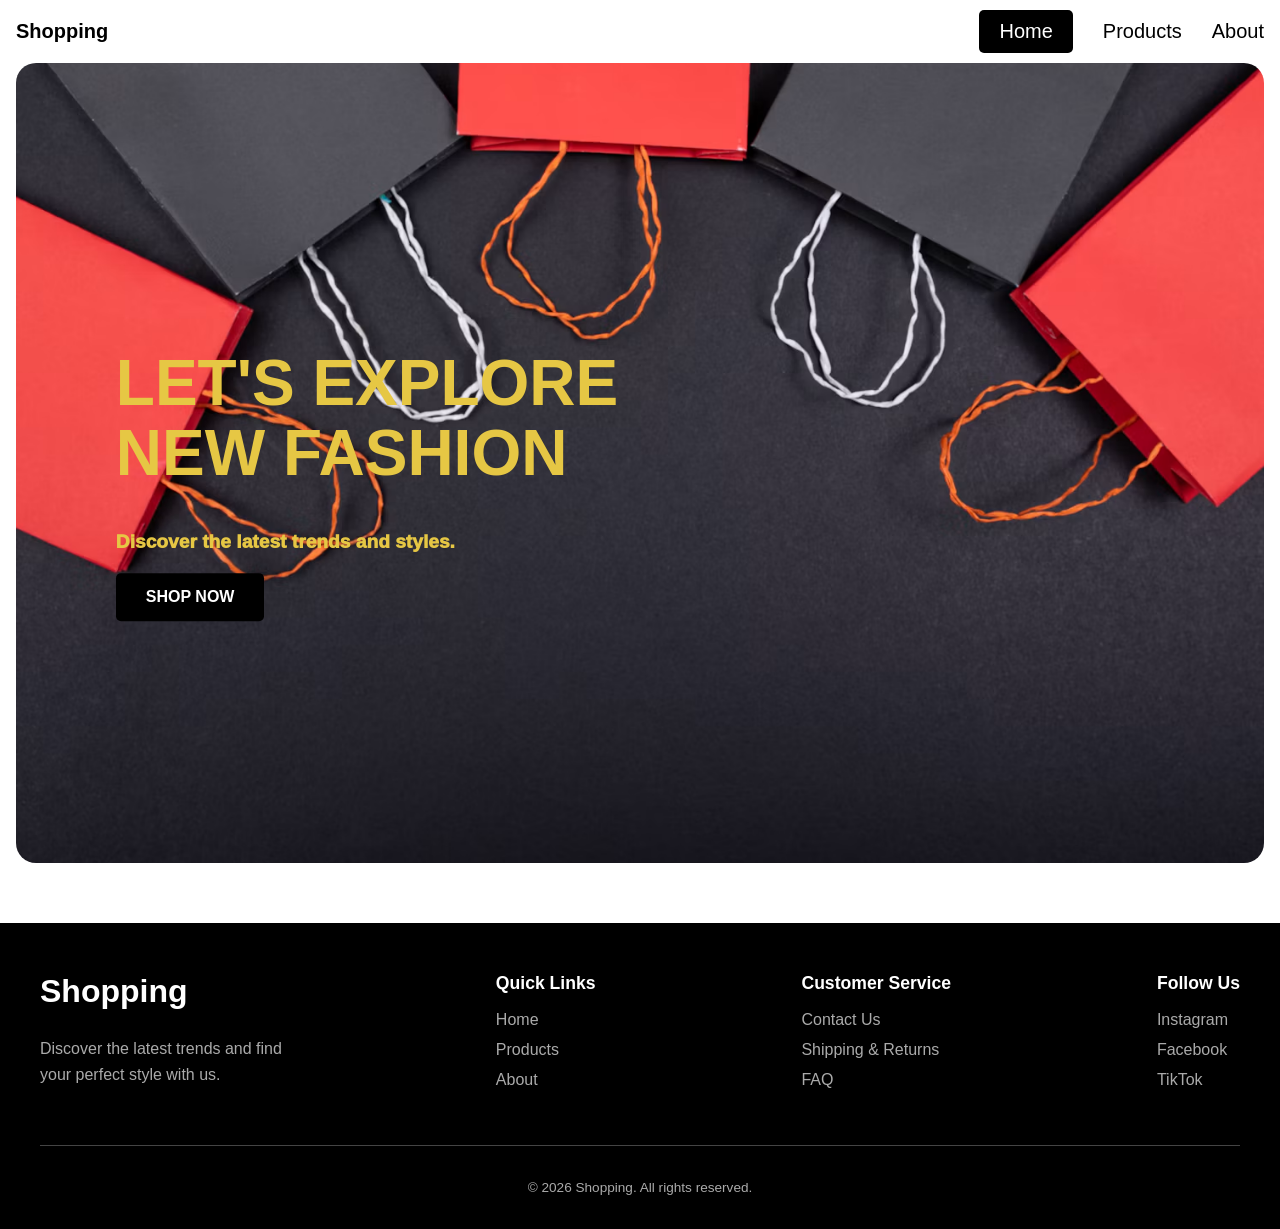
<file: index.html>
<!doctype html>
<html lang="en">

<head>
    <meta charset="UTF-8" />
    <meta name="viewport" content="width=device-width, initial-scale=1.0" />
    <link rel="stylesheet" href="./style.css" />
    <title>Home</title>
</head>

<body>
    <header class="site-header">
        <div class="container">
            <nav class="main-nav">
                <ul>
                    <li class="logo">
                        <h1><a href="index.html">Shopping</a></h1>
                    </li>
                    <li>
                        <a href="index.html" class="active">Home</a>
                    </li>
                    <li>
                        <a href="products.html">Products</a>
                    </li>
                    <li>
                        <a href="about.html">About</a>
                    </li>
                </ul>
            </nav>
            <div class="hero">
                <img src="./images/shopper.avif" alt="People" />

                <div class="hero-content">
                    <h1>LET'S EXPLORE<br />NEW FASHION</h1>
                    <p>Discover the latest trends and styles.</p>
                    <a href="products.html" class="shop-btn">SHOP NOW</a>
                </div>
            </div>
        </div>
    </header>
    
<main>
    
</main>


    <footer class="site-footer">
        <div class="footer-container">
            <div class="footer-brand">
                <h2>Shopping</h2>
                <p>Discover the latest trends and find your perfect style with us.</p>
            </div>

            <div class="footer-links">
                <h3>Quick Links</h3>
                <ul>
                    <li><a href="index.html">Home</a></li>
                    <li><a href="products.html">Products</a></li>
                    <li><a href="about.html">About</a></li>
                </ul>
            </div>

            <div class="footer-links">
                <h3>Customer Service</h3>
                <ul>
                    <li><a href="#">Contact Us</a></li>
                    <li><a href="#">Shipping & Returns</a></li>
                    <li><a href="#">FAQ</a></li>
                </ul>
            </div>

            <div class="footer-links">
                <h3>Follow Us</h3>
                <ul>
                    <li><a href="#">Instagram</a></li>
                    <li><a href="#">Facebook</a></li>
                    <li><a href="#">TikTok</a></li>
                </ul>
            </div>
        </div>

        <div class="footer-bottom">
            <p>&copy; 2026 Shopping. All rights reserved.</p>
        </div>
    </footer>
</body>

</html>
</file>
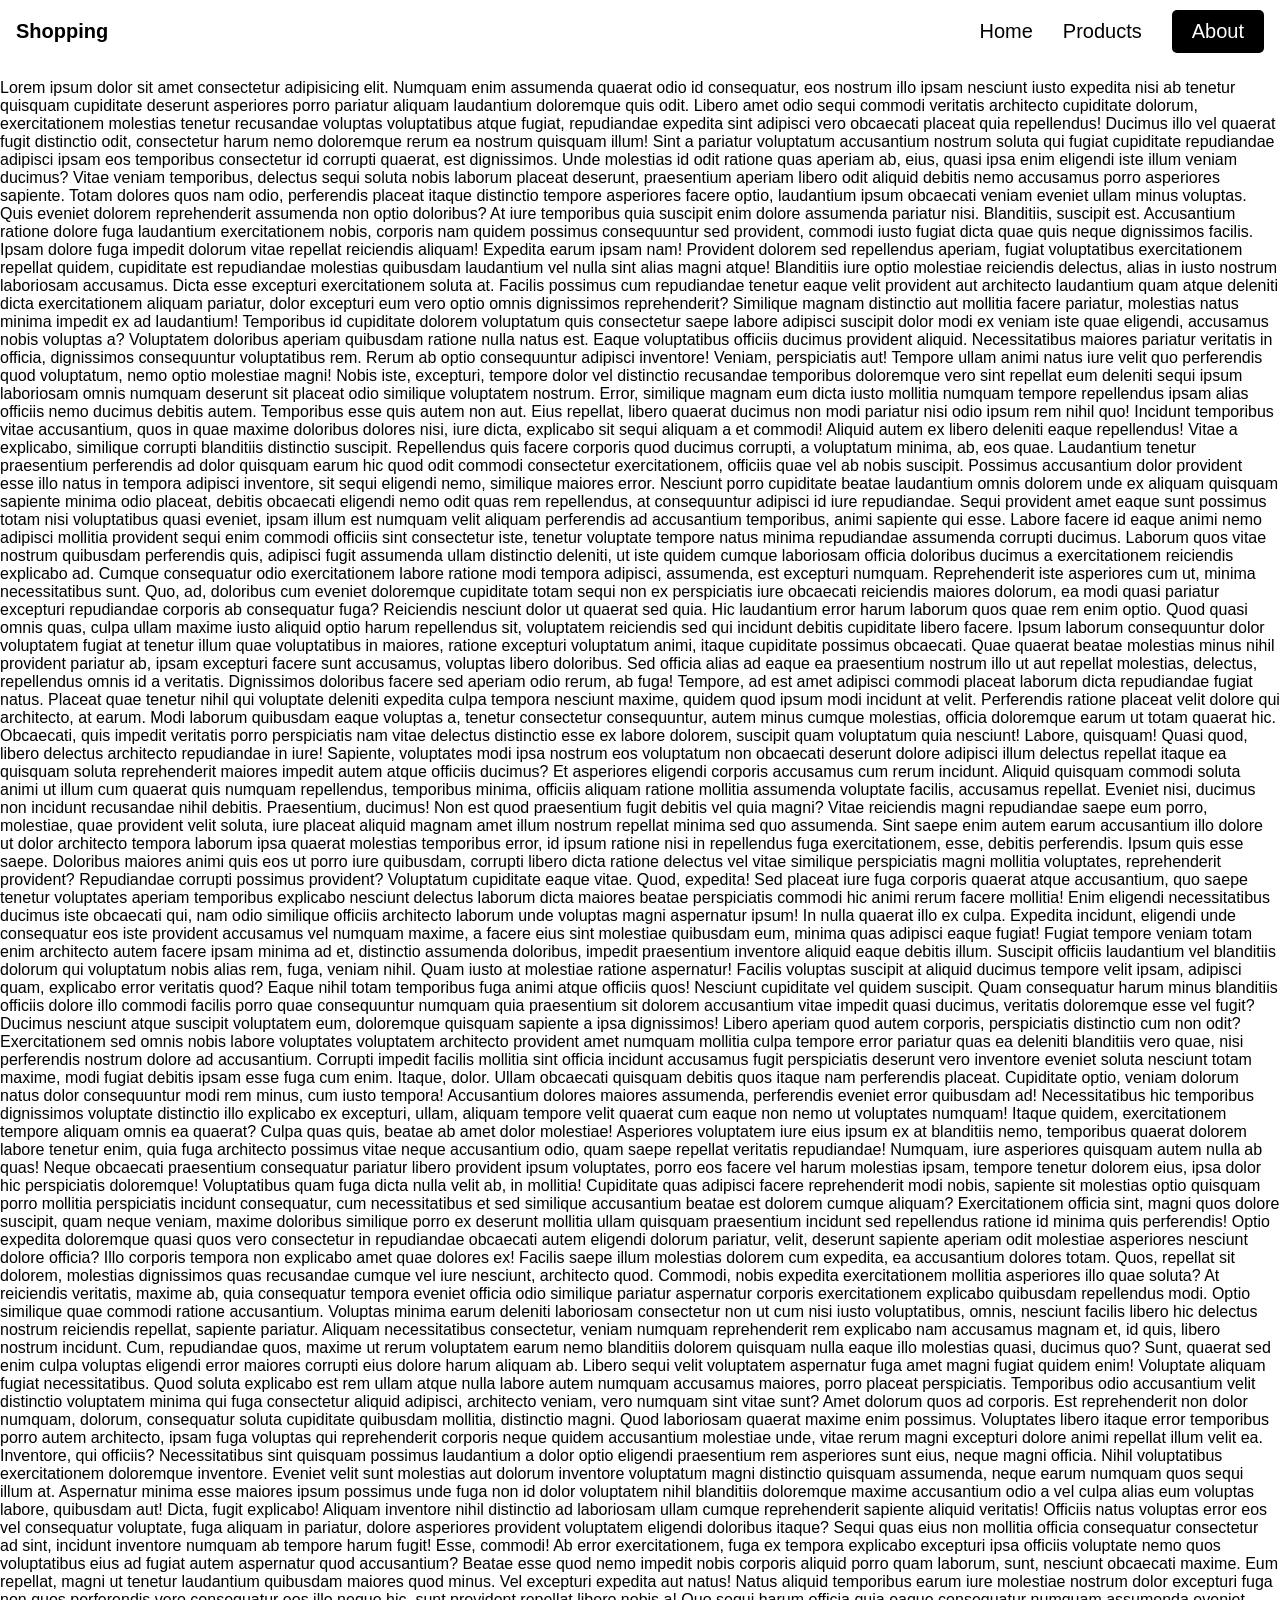
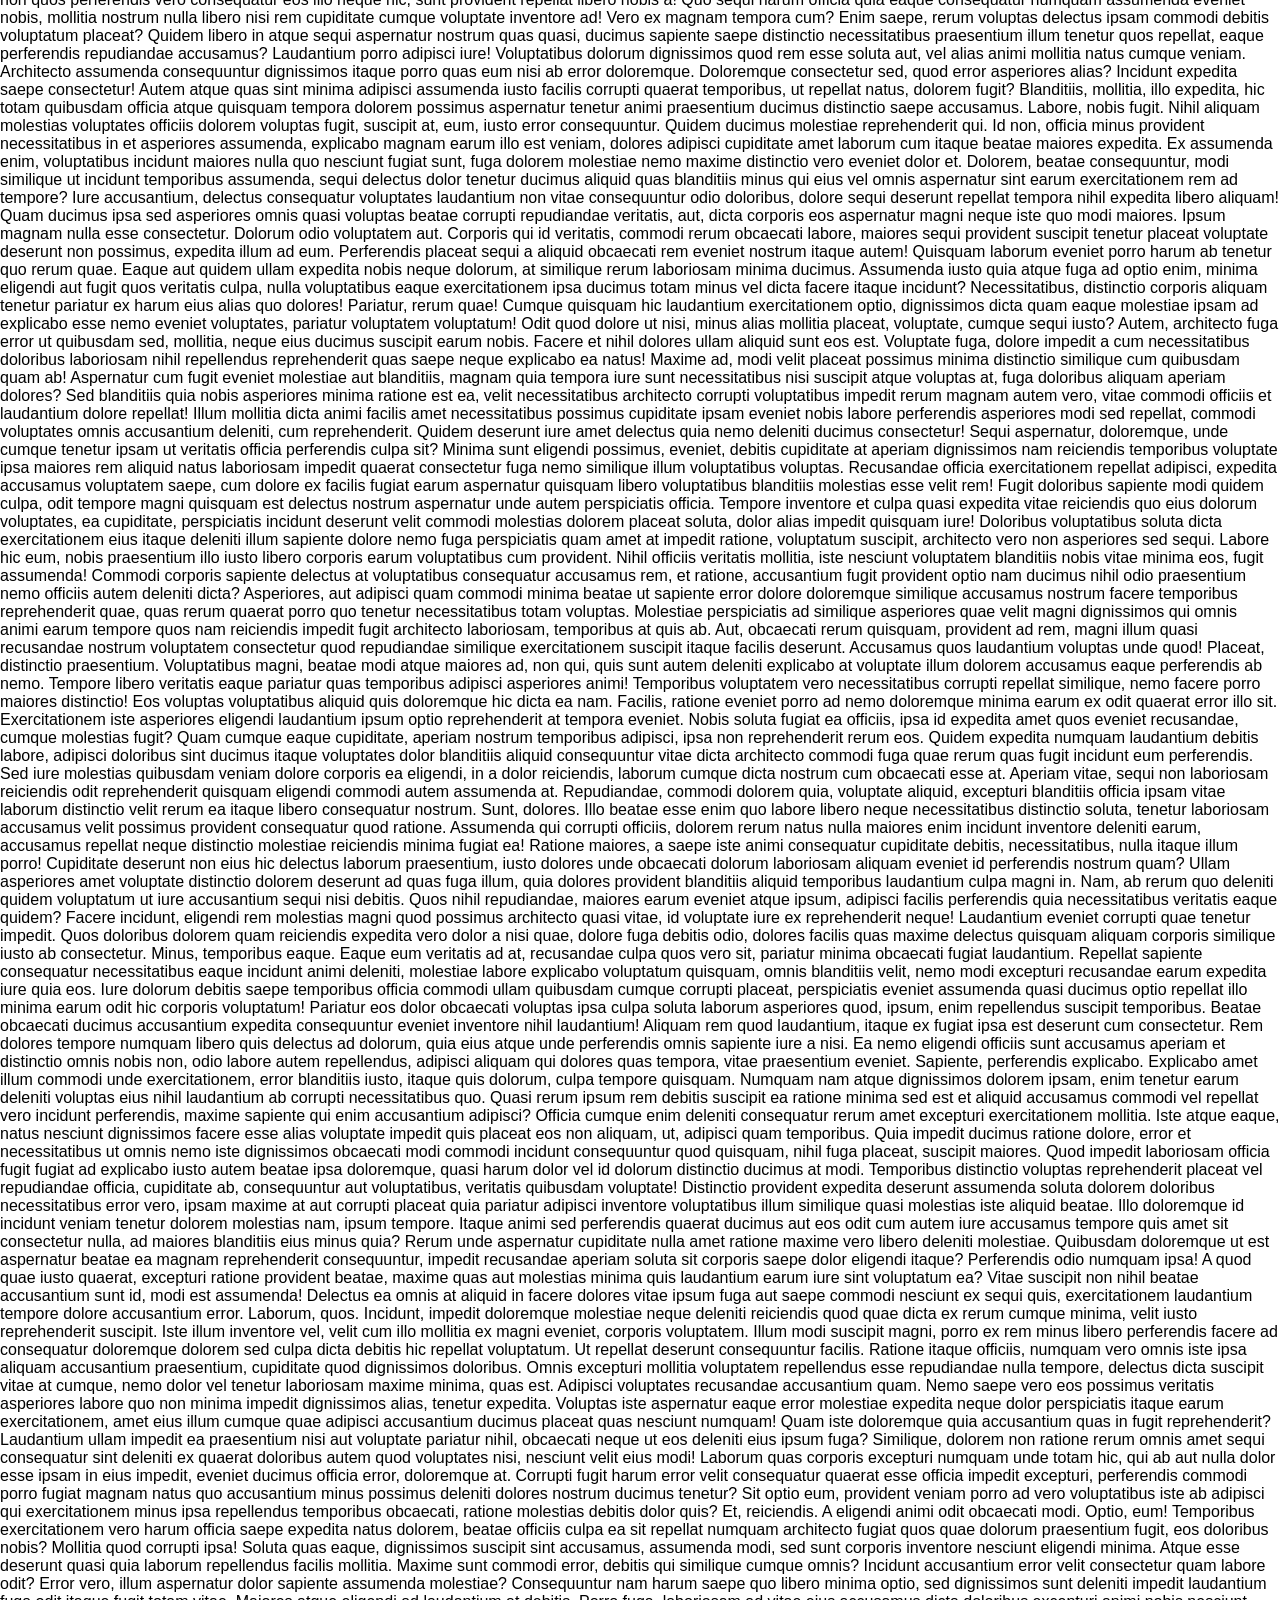
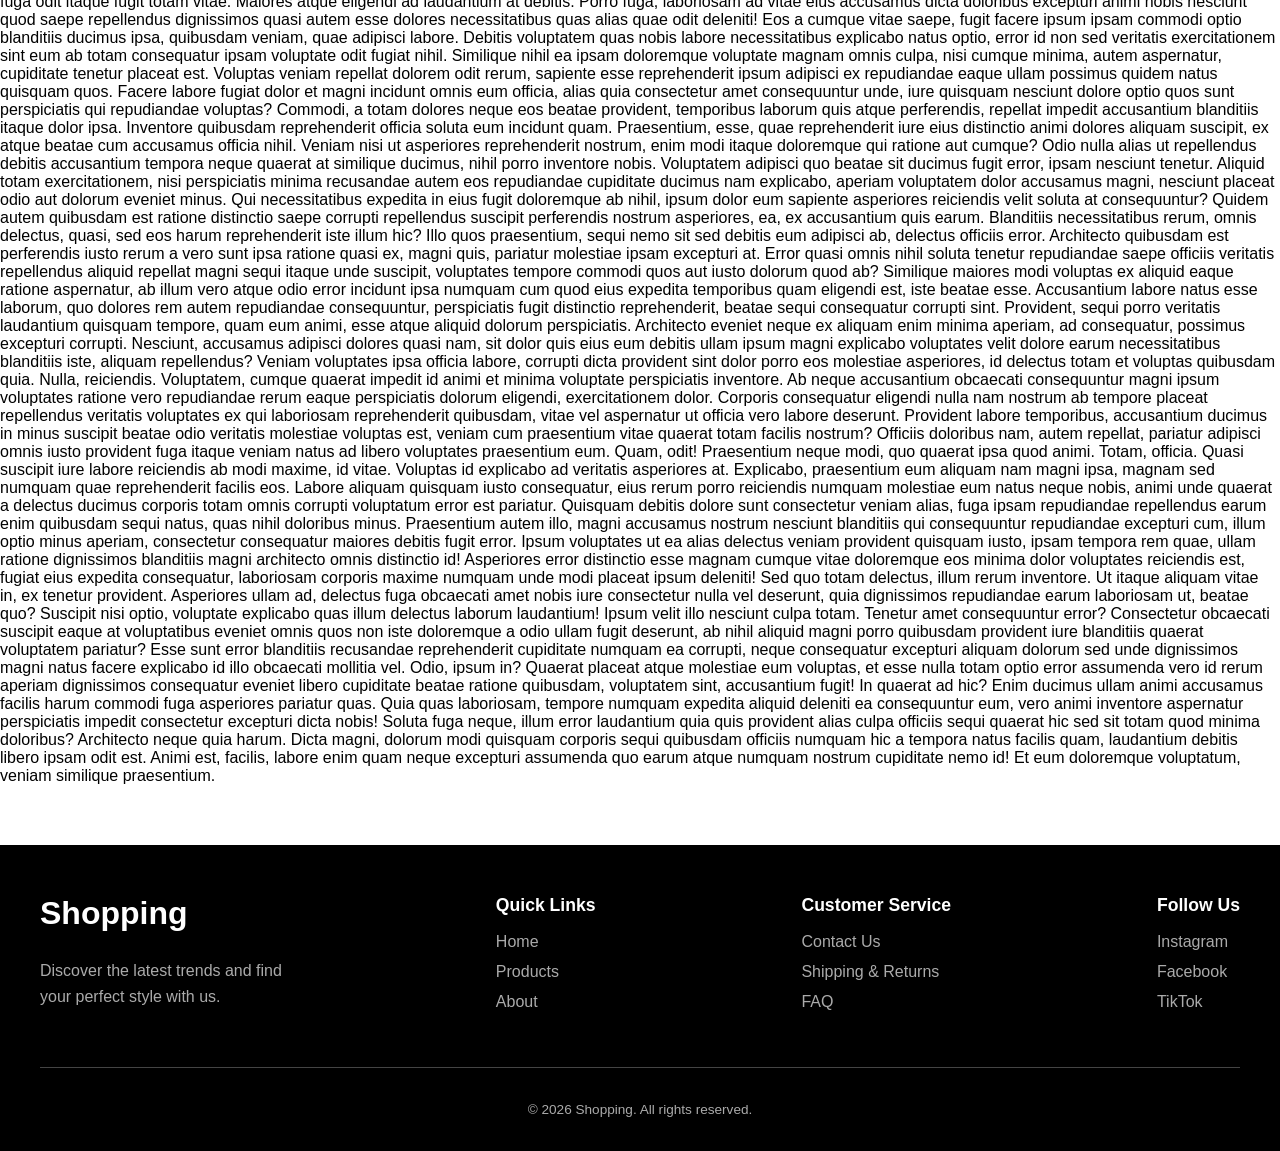
<file: about.html>
<!doctype html>
<html lang="en">
  <head>
    <meta charset="UTF-8" />
    <meta name="viewport" content="width=device-width, initial-scale=1.0" />
    <link rel="stylesheet" href="./style.css" />
    <title>About</title>
  </head>
  <body>
    <header class="site-header">
      <div class="container">
        <nav class="main-nav">
          <ul>
            <li class="logo">
                <h1><a href="index.html">Shopping</a></h1>
            </li>
            <li>
              <a href="index.html">Home</a>
            </li>
            <li>
              <a href="products.html">Products</a>
            </li>
            <li>
              <a href="about.html" class="active">About</a>
            </li>
          </ul>
        </nav>
      </div>
    </header>
    <main>
      <p>Lorem ipsum dolor sit amet consectetur adipisicing elit. Numquam enim assumenda quaerat odio id consequatur, eos nostrum illo ipsam nesciunt iusto expedita nisi ab tenetur quisquam cupiditate deserunt asperiores porro pariatur aliquam laudantium doloremque quis odit. Libero amet odio sequi commodi veritatis architecto cupiditate dolorum, exercitationem molestias tenetur recusandae voluptas voluptatibus atque fugiat, repudiandae expedita sint adipisci vero obcaecati placeat quia repellendus! Ducimus illo vel quaerat fugit distinctio odit, consectetur harum nemo doloremque rerum ea nostrum quisquam illum! Sint a pariatur voluptatum accusantium nostrum soluta qui fugiat cupiditate repudiandae adipisci ipsam eos temporibus consectetur id corrupti quaerat, est dignissimos. Unde molestias id odit ratione quas aperiam ab, eius, quasi ipsa enim eligendi iste illum veniam ducimus? Vitae veniam temporibus, delectus sequi soluta nobis laborum placeat deserunt, praesentium aperiam libero odit aliquid debitis nemo accusamus porro asperiores sapiente. Totam dolores quos nam odio, perferendis placeat itaque distinctio tempore asperiores facere optio, laudantium ipsum obcaecati veniam eveniet ullam minus voluptas. Quis eveniet dolorem reprehenderit assumenda non optio doloribus? At iure temporibus quia suscipit enim dolore assumenda pariatur nisi. Blanditiis, suscipit est. Accusantium ratione dolore fuga laudantium exercitationem nobis, corporis nam quidem possimus consequuntur sed provident, commodi iusto fugiat dicta quae quis neque dignissimos facilis. Ipsam dolore fuga impedit dolorum vitae repellat reiciendis aliquam! Expedita earum ipsam nam! Provident dolorem sed repellendus aperiam, fugiat voluptatibus exercitationem repellat quidem, cupiditate est repudiandae molestias quibusdam laudantium vel nulla sint alias magni atque! Blanditiis iure optio molestiae reiciendis delectus, alias in iusto nostrum laboriosam accusamus. Dicta esse excepturi exercitationem soluta at. Facilis possimus cum repudiandae tenetur eaque velit provident aut architecto laudantium quam atque deleniti dicta exercitationem aliquam pariatur, dolor excepturi eum vero optio omnis dignissimos reprehenderit? Similique magnam distinctio aut mollitia facere pariatur, molestias natus minima impedit ex ad laudantium! Temporibus id cupiditate dolorem voluptatum quis consectetur saepe labore adipisci suscipit dolor modi ex veniam iste quae eligendi, accusamus nobis voluptas a? Voluptatem doloribus aperiam quibusdam ratione nulla natus est. Eaque voluptatibus officiis ducimus provident aliquid. Necessitatibus maiores pariatur veritatis in officia, dignissimos consequuntur voluptatibus rem. Rerum ab optio consequuntur adipisci inventore! Veniam, perspiciatis aut! Tempore ullam animi natus iure velit quo perferendis quod voluptatum, nemo optio molestiae magni! Nobis iste, excepturi, tempore dolor vel distinctio recusandae temporibus doloremque vero sint repellat eum deleniti sequi ipsum laboriosam omnis numquam deserunt sit placeat odio similique voluptatem nostrum. Error, similique magnam eum dicta iusto mollitia numquam tempore repellendus ipsam alias officiis nemo ducimus debitis autem. Temporibus esse quis autem non aut. Eius repellat, libero quaerat ducimus non modi pariatur nisi odio ipsum rem nihil quo! Incidunt temporibus vitae accusantium, quos in quae maxime doloribus dolores nisi, iure dicta, explicabo sit sequi aliquam a et commodi! Aliquid autem ex libero deleniti eaque repellendus! Vitae a explicabo, similique corrupti blanditiis distinctio suscipit. Repellendus quis facere corporis quod ducimus corrupti, a voluptatum minima, ab, eos quae. Laudantium tenetur praesentium perferendis ad dolor quisquam earum hic quod odit commodi consectetur exercitationem, officiis quae vel ab nobis suscipit. Possimus accusantium dolor provident esse illo natus in tempora adipisci inventore, sit sequi eligendi nemo, similique maiores error. Nesciunt porro cupiditate beatae laudantium omnis dolorem unde ex aliquam quisquam sapiente minima odio placeat, debitis obcaecati eligendi nemo odit quas rem repellendus, at consequuntur adipisci id iure repudiandae. Sequi provident amet eaque sunt possimus totam nisi voluptatibus quasi eveniet, ipsam illum est numquam velit aliquam perferendis ad accusantium temporibus, animi sapiente qui esse. Labore facere id eaque animi nemo adipisci mollitia provident sequi enim commodi officiis sint consectetur iste, tenetur voluptate tempore natus minima repudiandae assumenda corrupti ducimus. Laborum quos vitae nostrum quibusdam perferendis quis, adipisci fugit assumenda ullam distinctio deleniti, ut iste quidem cumque laboriosam officia doloribus ducimus a exercitationem reiciendis explicabo ad. Cumque consequatur odio exercitationem labore ratione modi tempora adipisci, assumenda, est excepturi numquam. Reprehenderit iste asperiores cum ut, minima necessitatibus sunt. Quo, ad, doloribus cum eveniet doloremque cupiditate totam sequi non ex perspiciatis iure obcaecati reiciendis maiores dolorum, ea modi quasi pariatur excepturi repudiandae corporis ab consequatur fuga? Reiciendis nesciunt dolor ut quaerat sed quia. Hic laudantium error harum laborum quos quae rem enim optio. Quod quasi omnis quas, culpa ullam maxime iusto aliquid optio harum repellendus sit, voluptatem reiciendis sed qui incidunt debitis cupiditate libero facere. Ipsum laborum consequuntur dolor voluptatem fugiat at tenetur illum quae voluptatibus in maiores, ratione excepturi voluptatum animi, itaque cupiditate possimus obcaecati. Quae quaerat beatae molestias minus nihil provident pariatur ab, ipsam excepturi facere sunt accusamus, voluptas libero doloribus. Sed officia alias ad eaque ea praesentium nostrum illo ut aut repellat molestias, delectus, repellendus omnis id a veritatis. Dignissimos doloribus facere sed aperiam odio rerum, ab fuga! Tempore, ad est amet adipisci commodi placeat laborum dicta repudiandae fugiat natus. Placeat quae tenetur nihil qui voluptate deleniti expedita culpa tempora nesciunt maxime, quidem quod ipsum modi incidunt at velit. Perferendis ratione placeat velit dolore qui architecto, at earum. Modi laborum quibusdam eaque voluptas a, tenetur consectetur consequuntur, autem minus cumque molestias, officia doloremque earum ut totam quaerat hic. Obcaecati, quis impedit veritatis porro perspiciatis nam vitae delectus distinctio esse ex labore dolorem, suscipit quam voluptatum quia nesciunt! Labore, quisquam! Quasi quod, libero delectus architecto repudiandae in iure! Sapiente, voluptates modi ipsa nostrum eos voluptatum non obcaecati deserunt dolore adipisci illum delectus repellat itaque ea quisquam soluta reprehenderit maiores impedit autem atque officiis ducimus? Et asperiores eligendi corporis accusamus cum rerum incidunt. Aliquid quisquam commodi soluta animi ut illum cum quaerat quis numquam repellendus, temporibus minima, officiis aliquam ratione mollitia assumenda voluptate facilis, accusamus repellat. Eveniet nisi, ducimus non incidunt recusandae nihil debitis. Praesentium, ducimus! Non est quod praesentium fugit debitis vel quia magni? Vitae reiciendis magni repudiandae saepe eum porro, molestiae, quae provident velit soluta, iure placeat aliquid magnam amet illum nostrum repellat minima sed quo assumenda. Sint saepe enim autem earum accusantium illo dolore ut dolor architecto tempora laborum ipsa quaerat molestias temporibus error, id ipsum ratione nisi in repellendus fuga exercitationem, esse, debitis perferendis. Ipsum quis esse saepe. Doloribus maiores animi quis eos ut porro iure quibusdam, corrupti libero dicta ratione delectus vel vitae similique perspiciatis magni mollitia voluptates, reprehenderit provident? Repudiandae corrupti possimus provident? Voluptatum cupiditate eaque vitae. Quod, expedita! Sed placeat iure fuga corporis quaerat atque accusantium, quo saepe tenetur voluptates aperiam temporibus explicabo nesciunt delectus laborum dicta maiores beatae perspiciatis commodi hic animi rerum facere mollitia! Enim eligendi necessitatibus ducimus iste obcaecati qui, nam odio similique officiis architecto laborum unde voluptas magni aspernatur ipsum! In nulla quaerat illo ex culpa. Expedita incidunt, eligendi unde consequatur eos iste provident accusamus vel numquam maxime, a facere eius sint molestiae quibusdam eum, minima quas adipisci eaque fugiat! Fugiat tempore veniam totam enim architecto autem facere ipsam minima ad et, distinctio assumenda doloribus, impedit praesentium inventore aliquid eaque debitis illum. Suscipit officiis laudantium vel blanditiis dolorum qui voluptatum nobis alias rem, fuga, veniam nihil. Quam iusto at molestiae ratione aspernatur! Facilis voluptas suscipit at aliquid ducimus tempore velit ipsam, adipisci quam, explicabo error veritatis quod? Eaque nihil totam temporibus fuga animi atque officiis quos! Nesciunt cupiditate vel quidem suscipit. Quam consequatur harum minus blanditiis officiis dolore illo commodi facilis porro quae consequuntur numquam quia praesentium sit dolorem accusantium vitae impedit quasi ducimus, veritatis doloremque esse vel fugit? Ducimus nesciunt atque suscipit voluptatem eum, doloremque quisquam sapiente a ipsa dignissimos! Libero aperiam quod autem corporis, perspiciatis distinctio cum non odit? Exercitationem sed omnis nobis labore voluptates voluptatem architecto provident amet numquam mollitia culpa tempore error pariatur quas ea deleniti blanditiis vero quae, nisi perferendis nostrum dolore ad accusantium. Corrupti impedit facilis mollitia sint officia incidunt accusamus fugit perspiciatis deserunt vero inventore eveniet soluta nesciunt totam maxime, modi fugiat debitis ipsam esse fuga cum enim. Itaque, dolor. Ullam obcaecati quisquam debitis quos itaque nam perferendis placeat. Cupiditate optio, veniam dolorum natus dolor consequuntur modi rem minus, cum iusto tempora! Accusantium dolores maiores assumenda, perferendis eveniet error quibusdam ad! Necessitatibus hic temporibus dignissimos voluptate distinctio illo explicabo ex excepturi, ullam, aliquam tempore velit quaerat cum eaque non nemo ut voluptates numquam! Itaque quidem, exercitationem tempore aliquam omnis ea quaerat? Culpa quas quis, beatae ab amet dolor molestiae! Asperiores voluptatem iure eius ipsum ex at blanditiis nemo, temporibus quaerat dolorem labore tenetur enim, quia fuga architecto possimus vitae neque accusantium odio, quam saepe repellat veritatis repudiandae! Numquam, iure asperiores quisquam autem nulla ab quas! Neque obcaecati praesentium consequatur pariatur libero provident ipsum voluptates, porro eos facere vel harum molestias ipsam, tempore tenetur dolorem eius, ipsa dolor hic perspiciatis doloremque! Voluptatibus quam fuga dicta nulla velit ab, in mollitia! Cupiditate quas adipisci facere reprehenderit modi nobis, sapiente sit molestias optio quisquam porro mollitia perspiciatis incidunt consequatur, cum necessitatibus et sed similique accusantium beatae est dolorem cumque aliquam? Exercitationem officia sint, magni quos dolore suscipit, quam neque veniam, maxime doloribus similique porro ex deserunt mollitia ullam quisquam praesentium incidunt sed repellendus ratione id minima quis perferendis! Optio expedita doloremque quasi quos vero consectetur in repudiandae obcaecati autem eligendi dolorum pariatur, velit, deserunt sapiente aperiam odit molestiae asperiores nesciunt dolore officia? Illo corporis tempora non explicabo amet quae dolores ex! Facilis saepe illum molestias dolorem cum expedita, ea accusantium dolores totam. Quos, repellat sit dolorem, molestias dignissimos quas recusandae cumque vel iure nesciunt, architecto quod. Commodi, nobis expedita exercitationem mollitia asperiores illo quae soluta? At reiciendis veritatis, maxime ab, quia consequatur tempora eveniet officia odio similique pariatur aspernatur corporis exercitationem explicabo quibusdam repellendus modi. Optio similique quae commodi ratione accusantium. Voluptas minima earum deleniti laboriosam consectetur non ut cum nisi iusto voluptatibus, omnis, nesciunt facilis libero hic delectus nostrum reiciendis repellat, sapiente pariatur. Aliquam necessitatibus consectetur, veniam numquam reprehenderit rem explicabo nam accusamus magnam et, id quis, libero nostrum incidunt. Cum, repudiandae quos, maxime ut rerum voluptatem earum nemo blanditiis dolorem quisquam nulla eaque illo molestias quasi, ducimus quo? Sunt, quaerat sed enim culpa voluptas eligendi error maiores corrupti eius dolore harum aliquam ab. Libero sequi velit voluptatem aspernatur fuga amet magni fugiat quidem enim! Voluptate aliquam fugiat necessitatibus. Quod soluta explicabo est rem ullam atque nulla labore autem numquam accusamus maiores, porro placeat perspiciatis. Temporibus odio accusantium velit distinctio voluptatem minima qui fuga consectetur aliquid adipisci, architecto veniam, vero numquam sint vitae sunt? Amet dolorum quos ad corporis. Est reprehenderit non dolor numquam, dolorum, consequatur soluta cupiditate quibusdam mollitia, distinctio magni. Quod laboriosam quaerat maxime enim possimus. Voluptates libero itaque error temporibus porro autem architecto, ipsam fuga voluptas qui reprehenderit corporis neque quidem accusantium molestiae unde, vitae rerum magni excepturi dolore animi repellat illum velit ea. Inventore, qui officiis? Necessitatibus sint quisquam possimus laudantium a dolor optio eligendi praesentium rem asperiores sunt eius, neque magni officia. Nihil voluptatibus exercitationem doloremque inventore. Eveniet velit sunt molestias aut dolorum inventore voluptatum magni distinctio quisquam assumenda, neque earum numquam quos sequi illum at. Aspernatur minima esse maiores ipsum possimus unde fuga non id dolor voluptatem nihil blanditiis doloremque maxime accusantium odio a vel culpa alias eum voluptas labore, quibusdam aut! Dicta, fugit explicabo! Aliquam inventore nihil distinctio ad laboriosam ullam cumque reprehenderit sapiente aliquid veritatis! Officiis natus voluptas error eos vel consequatur voluptate, fuga aliquam in pariatur, dolore asperiores provident voluptatem eligendi doloribus itaque? Sequi quas eius non mollitia officia consequatur consectetur ad sint, incidunt inventore numquam ab tempore harum fugit! Esse, commodi! Ab error exercitationem, fuga ex tempora explicabo excepturi ipsa officiis voluptate nemo quos voluptatibus eius ad fugiat autem aspernatur quod accusantium? Beatae esse quod nemo impedit nobis corporis aliquid porro quam laborum, sunt, nesciunt obcaecati maxime. Eum repellat, magni ut tenetur laudantium quibusdam maiores quod minus. Vel excepturi expedita aut natus! Natus aliquid temporibus earum iure molestiae nostrum dolor excepturi fuga non quos perferendis vero consequatur eos illo neque hic, sunt provident repellat libero nobis a! Quo sequi harum officia quia eaque consequatur numquam assumenda eveniet nobis, mollitia nostrum nulla libero nisi rem cupiditate cumque voluptate inventore ad! Vero ex magnam tempora cum? Enim saepe, rerum voluptas delectus ipsam commodi debitis voluptatum placeat? Quidem libero in atque sequi aspernatur nostrum quas quasi, ducimus sapiente saepe distinctio necessitatibus praesentium illum tenetur quos repellat, eaque perferendis repudiandae accusamus? Laudantium porro adipisci iure! Voluptatibus dolorum dignissimos quod rem esse soluta aut, vel alias animi mollitia natus cumque veniam. Architecto assumenda consequuntur dignissimos itaque porro quas eum nisi ab error doloremque. Doloremque consectetur sed, quod error asperiores alias? Incidunt expedita saepe consectetur! Autem atque quas sint minima adipisci assumenda iusto facilis corrupti quaerat temporibus, ut repellat natus, dolorem fugit? Blanditiis, mollitia, illo expedita, hic totam quibusdam officia atque quisquam tempora dolorem possimus aspernatur tenetur animi praesentium ducimus distinctio saepe accusamus. Labore, nobis fugit. Nihil aliquam molestias voluptates officiis dolorem voluptas fugit, suscipit at, eum, iusto error consequuntur. Quidem ducimus molestiae reprehenderit qui. Id non, officia minus provident necessitatibus in et asperiores assumenda, explicabo magnam earum illo est veniam, dolores adipisci cupiditate amet laborum cum itaque beatae maiores expedita. Ex assumenda enim, voluptatibus incidunt maiores nulla quo nesciunt fugiat sunt, fuga dolorem molestiae nemo maxime distinctio vero eveniet dolor et. Dolorem, beatae consequuntur, modi similique ut incidunt temporibus assumenda, sequi delectus dolor tenetur ducimus aliquid quas blanditiis minus qui eius vel omnis aspernatur sint earum exercitationem rem ad tempore? Iure accusantium, delectus consequatur voluptates laudantium non vitae consequuntur odio doloribus, dolore sequi deserunt repellat tempora nihil expedita libero aliquam! Quam ducimus ipsa sed asperiores omnis quasi voluptas beatae corrupti repudiandae veritatis, aut, dicta corporis eos aspernatur magni neque iste quo modi maiores. Ipsum magnam nulla esse consectetur. Dolorum odio voluptatem aut. Corporis qui id veritatis, commodi rerum obcaecati labore, maiores sequi provident suscipit tenetur placeat voluptate deserunt non possimus, expedita illum ad eum. Perferendis placeat sequi a aliquid obcaecati rem eveniet nostrum itaque autem! Quisquam laborum eveniet porro harum ab tenetur quo rerum quae. Eaque aut quidem ullam expedita nobis neque dolorum, at similique rerum laboriosam minima ducimus. Assumenda iusto quia atque fuga ad optio enim, minima eligendi aut fugit quos veritatis culpa, nulla voluptatibus eaque exercitationem ipsa ducimus totam minus vel dicta facere itaque incidunt? Necessitatibus, distinctio corporis aliquam tenetur pariatur ex harum eius alias quo dolores! Pariatur, rerum quae! Cumque quisquam hic laudantium exercitationem optio, dignissimos dicta quam eaque molestiae ipsam ad explicabo esse nemo eveniet voluptates, pariatur voluptatem voluptatum! Odit quod dolore ut nisi, minus alias mollitia placeat, voluptate, cumque sequi iusto? Autem, architecto fuga error ut quibusdam sed, mollitia, neque eius ducimus suscipit earum nobis. Facere et nihil dolores ullam aliquid sunt eos est. Voluptate fuga, dolore impedit a cum necessitatibus doloribus laboriosam nihil repellendus reprehenderit quas saepe neque explicabo ea natus! Maxime ad, modi velit placeat possimus minima distinctio similique cum quibusdam quam ab! Aspernatur cum fugit eveniet molestiae aut blanditiis, magnam quia tempora iure sunt necessitatibus nisi suscipit atque voluptas at, fuga doloribus aliquam aperiam dolores? Sed blanditiis quia nobis asperiores minima ratione est ea, velit necessitatibus architecto corrupti voluptatibus impedit rerum magnam autem vero, vitae commodi officiis et laudantium dolore repellat! Illum mollitia dicta animi facilis amet necessitatibus possimus cupiditate ipsam eveniet nobis labore perferendis asperiores modi sed repellat, commodi voluptates omnis accusantium deleniti, cum reprehenderit. Quidem deserunt iure amet delectus quia nemo deleniti ducimus consectetur! Sequi aspernatur, doloremque, unde cumque tenetur ipsam ut veritatis officia perferendis culpa sit? Minima sunt eligendi possimus, eveniet, debitis cupiditate at aperiam dignissimos nam reiciendis temporibus voluptate ipsa maiores rem aliquid natus laboriosam impedit quaerat consectetur fuga nemo similique illum voluptatibus voluptas. Recusandae officia exercitationem repellat adipisci, expedita accusamus voluptatem saepe, cum dolore ex facilis fugiat earum aspernatur quisquam libero voluptatibus blanditiis molestias esse velit rem! Fugit doloribus sapiente modi quidem culpa, odit tempore magni quisquam est delectus nostrum aspernatur unde autem perspiciatis officia. Tempore inventore et culpa quasi expedita vitae reiciendis quo eius dolorum voluptates, ea cupiditate, perspiciatis incidunt deserunt velit commodi molestias dolorem placeat soluta, dolor alias impedit quisquam iure! Doloribus voluptatibus soluta dicta exercitationem eius itaque deleniti illum sapiente dolore nemo fuga perspiciatis quam amet at impedit ratione, voluptatum suscipit, architecto vero non asperiores sed sequi. Labore hic eum, nobis praesentium illo iusto libero corporis earum voluptatibus cum provident. Nihil officiis veritatis mollitia, iste nesciunt voluptatem blanditiis nobis vitae minima eos, fugit assumenda! Commodi corporis sapiente delectus at voluptatibus consequatur accusamus rem, et ratione, accusantium fugit provident optio nam ducimus nihil odio praesentium nemo officiis autem deleniti dicta? Asperiores, aut adipisci quam commodi minima beatae ut sapiente error dolore doloremque similique accusamus nostrum facere temporibus reprehenderit quae, quas rerum quaerat porro quo tenetur necessitatibus totam voluptas. Molestiae perspiciatis ad similique asperiores quae velit magni dignissimos qui omnis animi earum tempore quos nam reiciendis impedit fugit architecto laboriosam, temporibus at quis ab. Aut, obcaecati rerum quisquam, provident ad rem, magni illum quasi recusandae nostrum voluptatem consectetur quod repudiandae similique exercitationem suscipit itaque facilis deserunt. Accusamus quos laudantium voluptas unde quod! Placeat, distinctio praesentium. Voluptatibus magni, beatae modi atque maiores ad, non qui, quis sunt autem deleniti explicabo at voluptate illum dolorem accusamus eaque perferendis ab nemo. Tempore libero veritatis eaque pariatur quas temporibus adipisci asperiores animi! Temporibus voluptatem vero necessitatibus corrupti repellat similique, nemo facere porro maiores distinctio! Eos voluptas voluptatibus aliquid quis doloremque hic dicta ea nam. Facilis, ratione eveniet porro ad nemo doloremque minima earum ex odit quaerat error illo sit. Exercitationem iste asperiores eligendi laudantium ipsum optio reprehenderit at tempora eveniet. Nobis soluta fugiat ea officiis, ipsa id expedita amet quos eveniet recusandae, cumque molestias fugit? Quam cumque eaque cupiditate, aperiam nostrum temporibus adipisci, ipsa non reprehenderit rerum eos. Quidem expedita numquam laudantium debitis labore, adipisci doloribus sint ducimus itaque voluptates dolor blanditiis aliquid consequuntur vitae dicta architecto commodi fuga quae rerum quas fugit incidunt eum perferendis. Sed iure molestias quibusdam veniam dolore corporis ea eligendi, in a dolor reiciendis, laborum cumque dicta nostrum cum obcaecati esse at. Aperiam vitae, sequi non laboriosam reiciendis odit reprehenderit quisquam eligendi commodi autem assumenda at. Repudiandae, commodi dolorem quia, voluptate aliquid, excepturi blanditiis officia ipsam vitae laborum distinctio velit rerum ea itaque libero consequatur nostrum. Sunt, dolores. Illo beatae esse enim quo labore libero neque necessitatibus distinctio soluta, tenetur laboriosam accusamus velit possimus provident consequatur quod ratione. Assumenda qui corrupti officiis, dolorem rerum natus nulla maiores enim incidunt inventore deleniti earum, accusamus repellat neque distinctio molestiae reiciendis minima fugiat ea! Ratione maiores, a saepe iste animi consequatur cupiditate debitis, necessitatibus, nulla itaque illum porro! Cupiditate deserunt non eius hic delectus laborum praesentium, iusto dolores unde obcaecati dolorum laboriosam aliquam eveniet id perferendis nostrum quam? Ullam asperiores amet voluptate distinctio dolorem deserunt ad quas fuga illum, quia dolores provident blanditiis aliquid temporibus laudantium culpa magni in. Nam, ab rerum quo deleniti quidem voluptatum ut iure accusantium sequi nisi debitis. Quos nihil repudiandae, maiores earum eveniet atque ipsum, adipisci facilis perferendis quia necessitatibus veritatis eaque quidem? Facere incidunt, eligendi rem molestias magni quod possimus architecto quasi vitae, id voluptate iure ex reprehenderit neque! Laudantium eveniet corrupti quae tenetur impedit. Quos doloribus dolorem quam reiciendis expedita vero dolor a nisi quae, dolore fuga debitis odio, dolores facilis quas maxime delectus quisquam aliquam corporis similique iusto ab consectetur. Minus, temporibus eaque. Eaque eum veritatis ad at, recusandae culpa quos vero sit, pariatur minima obcaecati fugiat laudantium. Repellat sapiente consequatur necessitatibus eaque incidunt animi deleniti, molestiae labore explicabo voluptatum quisquam, omnis blanditiis velit, nemo modi excepturi recusandae earum expedita iure quia eos. Iure dolorum debitis saepe temporibus officia commodi ullam quibusdam cumque corrupti placeat, perspiciatis eveniet assumenda quasi ducimus optio repellat illo minima earum odit hic corporis voluptatum! Pariatur eos dolor obcaecati voluptas ipsa culpa soluta laborum asperiores quod, ipsum, enim repellendus suscipit temporibus. Beatae obcaecati ducimus accusantium expedita consequuntur eveniet inventore nihil laudantium! Aliquam rem quod laudantium, itaque ex fugiat ipsa est deserunt cum consectetur. Rem dolores tempore numquam libero quis delectus ad dolorum, quia eius atque unde perferendis omnis sapiente iure a nisi. Ea nemo eligendi officiis sunt accusamus aperiam et distinctio omnis nobis non, odio labore autem repellendus, adipisci aliquam qui dolores quas tempora, vitae praesentium eveniet. Sapiente, perferendis explicabo. Explicabo amet illum commodi unde exercitationem, error blanditiis iusto, itaque quis dolorum, culpa tempore quisquam. Numquam nam atque dignissimos dolorem ipsam, enim tenetur earum deleniti voluptas eius nihil laudantium ab corrupti necessitatibus quo. Quasi rerum ipsum rem debitis suscipit ea ratione minima sed est et aliquid accusamus commodi vel repellat vero incidunt perferendis, maxime sapiente qui enim accusantium adipisci? Officia cumque enim deleniti consequatur rerum amet excepturi exercitationem mollitia. Iste atque eaque, natus nesciunt dignissimos facere esse alias voluptate impedit quis placeat eos non aliquam, ut, adipisci quam temporibus. Quia impedit ducimus ratione dolore, error et necessitatibus ut omnis nemo iste dignissimos obcaecati modi commodi incidunt consequuntur quod quisquam, nihil fuga placeat, suscipit maiores. Quod impedit laboriosam officia fugit fugiat ad explicabo iusto autem beatae ipsa doloremque, quasi harum dolor vel id dolorum distinctio ducimus at modi. Temporibus distinctio voluptas reprehenderit placeat vel repudiandae officia, cupiditate ab, consequuntur aut voluptatibus, veritatis quibusdam voluptate! Distinctio provident expedita deserunt assumenda soluta dolorem doloribus necessitatibus error vero, ipsam maxime at aut corrupti placeat quia pariatur adipisci inventore voluptatibus illum similique quasi molestias iste aliquid beatae. Illo doloremque id incidunt veniam tenetur dolorem molestias nam, ipsum tempore. Itaque animi sed perferendis quaerat ducimus aut eos odit cum autem iure accusamus tempore quis amet sit consectetur nulla, ad maiores blanditiis eius minus quia? Rerum unde aspernatur cupiditate nulla amet ratione maxime vero libero deleniti molestiae. Quibusdam doloremque ut est aspernatur beatae ea magnam reprehenderit consequuntur, impedit recusandae aperiam soluta sit corporis saepe dolor eligendi itaque? Perferendis odio numquam ipsa! A quod quae iusto quaerat, excepturi ratione provident beatae, maxime quas aut molestias minima quis laudantium earum iure sint voluptatum ea? Vitae suscipit non nihil beatae accusantium sunt id, modi est assumenda! Delectus ea omnis at aliquid in facere dolores vitae ipsum fuga aut saepe commodi nesciunt ex sequi quis, exercitationem laudantium tempore dolore accusantium error. Laborum, quos. Incidunt, impedit doloremque molestiae neque deleniti reiciendis quod quae dicta ex rerum cumque minima, velit iusto reprehenderit suscipit. Iste illum inventore vel, velit cum illo mollitia ex magni eveniet, corporis voluptatem. Illum modi suscipit magni, porro ex rem minus libero perferendis facere ad consequatur doloremque dolorem sed culpa dicta debitis hic repellat voluptatum. Ut repellat deserunt consequuntur facilis. Ratione itaque officiis, numquam vero omnis iste ipsa aliquam accusantium praesentium, cupiditate quod dignissimos doloribus. Omnis excepturi mollitia voluptatem repellendus esse repudiandae nulla tempore, delectus dicta suscipit vitae at cumque, nemo dolor vel tenetur laboriosam maxime minima, quas est. Adipisci voluptates recusandae accusantium quam. Nemo saepe vero eos possimus veritatis asperiores labore quo non minima impedit dignissimos alias, tenetur expedita. Voluptas iste aspernatur eaque error molestiae expedita neque dolor perspiciatis itaque earum exercitationem, amet eius illum cumque quae adipisci accusantium ducimus placeat quas nesciunt numquam! Quam iste doloremque quia accusantium quas in fugit reprehenderit? Laudantium ullam impedit ea praesentium nisi aut voluptate pariatur nihil, obcaecati neque ut eos deleniti eius ipsum fuga? Similique, dolorem non ratione rerum omnis amet sequi consequatur sint deleniti ex quaerat doloribus autem quod voluptates nisi, nesciunt velit eius modi! Laborum quas corporis excepturi numquam unde totam hic, qui ab aut nulla dolor esse ipsam in eius impedit, eveniet ducimus officia error, doloremque at. Corrupti fugit harum error velit consequatur quaerat esse officia impedit excepturi, perferendis commodi porro fugiat magnam natus quo accusantium minus possimus deleniti dolores nostrum ducimus tenetur? Sit optio eum, provident veniam porro ad vero voluptatibus iste ab adipisci qui exercitationem minus ipsa repellendus temporibus obcaecati, ratione molestias debitis dolor quis? Et, reiciendis. A eligendi animi odit obcaecati modi. Optio, eum! Temporibus exercitationem vero harum officia saepe expedita natus dolorem, beatae officiis culpa ea sit repellat numquam architecto fugiat quos quae dolorum praesentium fugit, eos doloribus nobis? Mollitia quod corrupti ipsa! Soluta quas eaque, dignissimos suscipit sint accusamus, assumenda modi, sed sunt corporis inventore nesciunt eligendi minima. Atque esse deserunt quasi quia laborum repellendus facilis mollitia. Maxime sunt commodi error, debitis qui similique cumque omnis? Incidunt accusantium error velit consectetur quam labore odit? Error vero, illum aspernatur dolor sapiente assumenda molestiae? Consequuntur nam harum saepe quo libero minima optio, sed dignissimos sunt deleniti impedit laudantium fuga odit itaque fugit totam vitae. Maiores atque eligendi ad laudantium at debitis. Porro fuga, laboriosam ad vitae eius accusamus dicta doloribus excepturi animi nobis nesciunt quod saepe repellendus dignissimos quasi autem esse dolores necessitatibus quas alias quae odit deleniti! Eos a cumque vitae saepe, fugit facere ipsum ipsam commodi optio blanditiis ducimus ipsa, quibusdam veniam, quae adipisci labore. Debitis voluptatem quas nobis labore necessitatibus explicabo natus optio, error id non sed veritatis exercitationem sint eum ab totam consequatur ipsam voluptate odit fugiat nihil. Similique nihil ea ipsam doloremque voluptate magnam omnis culpa, nisi cumque minima, autem aspernatur, cupiditate tenetur placeat est. Voluptas veniam repellat dolorem odit rerum, sapiente esse reprehenderit ipsum adipisci ex repudiandae eaque ullam possimus quidem natus quisquam quos. Facere labore fugiat dolor et magni incidunt omnis eum officia, alias quia consectetur amet consequuntur unde, iure quisquam nesciunt dolore optio quos sunt perspiciatis qui repudiandae voluptas? Commodi, a totam dolores neque eos beatae provident, temporibus laborum quis atque perferendis, repellat impedit accusantium blanditiis itaque dolor ipsa. Inventore quibusdam reprehenderit officia soluta eum incidunt quam. Praesentium, esse, quae reprehenderit iure eius distinctio animi dolores aliquam suscipit, ex atque beatae cum accusamus officia nihil. Veniam nisi ut asperiores reprehenderit nostrum, enim modi itaque doloremque qui ratione aut cumque? Odio nulla alias ut repellendus debitis accusantium tempora neque quaerat at similique ducimus, nihil porro inventore nobis. Voluptatem adipisci quo beatae sit ducimus fugit error, ipsam nesciunt tenetur. Aliquid totam exercitationem, nisi perspiciatis minima recusandae autem eos repudiandae cupiditate ducimus nam explicabo, aperiam voluptatem dolor accusamus magni, nesciunt placeat odio aut dolorum eveniet minus. Qui necessitatibus expedita in eius fugit doloremque ab nihil, ipsum dolor eum sapiente asperiores reiciendis velit soluta at consequuntur? Quidem autem quibusdam est ratione distinctio saepe corrupti repellendus suscipit perferendis nostrum asperiores, ea, ex accusantium quis earum. Blanditiis necessitatibus rerum, omnis delectus, quasi, sed eos harum reprehenderit iste illum hic? Illo quos praesentium, sequi nemo sit sed debitis eum adipisci ab, delectus officiis error. Architecto quibusdam est perferendis iusto rerum a vero sunt ipsa ratione quasi ex, magni quis, pariatur molestiae ipsam excepturi at. Error quasi omnis nihil soluta tenetur repudiandae saepe officiis veritatis repellendus aliquid repellat magni sequi itaque unde suscipit, voluptates tempore commodi quos aut iusto dolorum quod ab? Similique maiores modi voluptas ex aliquid eaque ratione aspernatur, ab illum vero atque odio error incidunt ipsa numquam cum quod eius expedita temporibus quam eligendi est, iste beatae esse. Accusantium labore natus esse laborum, quo dolores rem autem repudiandae consequuntur, perspiciatis fugit distinctio reprehenderit, beatae sequi consequatur corrupti sint. Provident, sequi porro veritatis laudantium quisquam tempore, quam eum animi, esse atque aliquid dolorum perspiciatis. Architecto eveniet neque ex aliquam enim minima aperiam, ad consequatur, possimus excepturi corrupti. Nesciunt, accusamus adipisci dolores quasi nam, sit dolor quis eius eum debitis ullam ipsum magni explicabo voluptates velit dolore earum necessitatibus blanditiis iste, aliquam repellendus? Veniam voluptates ipsa officia labore, corrupti dicta provident sint dolor porro eos molestiae asperiores, id delectus totam et voluptas quibusdam quia. Nulla, reiciendis. Voluptatem, cumque quaerat impedit id animi et minima voluptate perspiciatis inventore. Ab neque accusantium obcaecati consequuntur magni ipsum voluptates ratione vero repudiandae rerum eaque perspiciatis dolorum eligendi, exercitationem dolor. Corporis consequatur eligendi nulla nam nostrum ab tempore placeat repellendus veritatis voluptates ex qui laboriosam reprehenderit quibusdam, vitae vel aspernatur ut officia vero labore deserunt. Provident labore temporibus, accusantium ducimus in minus suscipit beatae odio veritatis molestiae voluptas est, veniam cum praesentium vitae quaerat totam facilis nostrum? Officiis doloribus nam, autem repellat, pariatur adipisci omnis iusto provident fuga itaque veniam natus ad libero voluptates praesentium eum. Quam, odit! Praesentium neque modi, quo quaerat ipsa quod animi. Totam, officia. Quasi suscipit iure labore reiciendis ab modi maxime, id vitae. Voluptas id explicabo ad veritatis asperiores at. Explicabo, praesentium eum aliquam nam magni ipsa, magnam sed numquam quae reprehenderit facilis eos. Labore aliquam quisquam iusto consequatur, eius rerum porro reiciendis numquam molestiae eum natus neque nobis, animi unde quaerat a delectus ducimus corporis totam omnis corrupti voluptatum error est pariatur. Quisquam debitis dolore sunt consectetur veniam alias, fuga ipsam repudiandae repellendus earum enim quibusdam sequi natus, quas nihil doloribus minus. Praesentium autem illo, magni accusamus nostrum nesciunt blanditiis qui consequuntur repudiandae excepturi cum, illum optio minus aperiam, consectetur consequatur maiores debitis fugit error. Ipsum voluptates ut ea alias delectus veniam provident quisquam iusto, ipsam tempora rem quae, ullam ratione dignissimos blanditiis magni architecto omnis distinctio id! Asperiores error distinctio esse magnam cumque vitae doloremque eos minima dolor voluptates reiciendis est, fugiat eius expedita consequatur, laboriosam corporis maxime numquam unde modi placeat ipsum deleniti! Sed quo totam delectus, illum rerum inventore. Ut itaque aliquam vitae in, ex tenetur provident. Asperiores ullam ad, delectus fuga obcaecati amet nobis iure consectetur nulla vel deserunt, quia dignissimos repudiandae earum laboriosam ut, beatae quo? Suscipit nisi optio, voluptate explicabo quas illum delectus laborum laudantium! Ipsum velit illo nesciunt culpa totam. Tenetur amet consequuntur error? Consectetur obcaecati suscipit eaque at voluptatibus eveniet omnis quos non iste doloremque a odio ullam fugit deserunt, ab nihil aliquid magni porro quibusdam provident iure blanditiis quaerat voluptatem pariatur? Esse sunt error blanditiis recusandae reprehenderit cupiditate numquam ea corrupti, neque consequatur excepturi aliquam dolorum sed unde dignissimos magni natus facere explicabo id illo obcaecati mollitia vel. Odio, ipsum in? Quaerat placeat atque molestiae eum voluptas, et esse nulla totam optio error assumenda vero id rerum aperiam dignissimos consequatur eveniet libero cupiditate beatae ratione quibusdam, voluptatem sint, accusantium fugit! In quaerat ad hic? Enim ducimus ullam animi accusamus facilis harum commodi fuga asperiores pariatur quas. Quia quas laboriosam, tempore numquam expedita aliquid deleniti ea consequuntur eum, vero animi inventore aspernatur perspiciatis impedit consectetur excepturi dicta nobis! Soluta fuga neque, illum error laudantium quia quis provident alias culpa officiis sequi quaerat hic sed sit totam quod minima doloribus? Architecto neque quia harum. Dicta magni, dolorum modi quisquam corporis sequi quibusdam officiis numquam hic a tempora natus facilis quam, laudantium debitis libero ipsam odit est. Animi est, facilis, labore enim quam neque excepturi assumenda quo earum atque numquam nostrum cupiditate nemo id! Et eum doloremque voluptatum, veniam similique praesentium.</p>
    </main>
    <footer class="site-footer">
        <div class="footer-container">
            <div class="footer-brand">
                <h2>Shopping</h2>
                <p>Discover the latest trends and find your perfect style with us.</p>
            </div>

            <div class="footer-links">
                <h3>Quick Links</h3>
                <ul>
                    <li><a href="index.html">Home</a></li>
                    <li><a href="products.html">Products</a></li>
                    <li><a href="about.html">About</a></li>
                </ul>
            </div>

            <div class="footer-links">
                <h3>Customer Service</h3>
                <ul>
                    <li><a href="#">Contact Us</a></li>
                    <li><a href="#">Shipping & Returns</a></li>
                    <li><a href="#">FAQ</a></li>
                </ul>
            </div>

            <div class="footer-links">
                <h3>Follow Us</h3>
                <ul>
                    <li><a href="#">Instagram</a></li>
                    <li><a href="#">Facebook</a></li>
                    <li><a href="#">TikTok</a></li>
                </ul>
            </div>
        </div>

        <div class="footer-bottom">
            <p>&copy; 2026 Shopping. All rights reserved.</p>
        </div>
    </footer>
  </body>
</html>
</file>
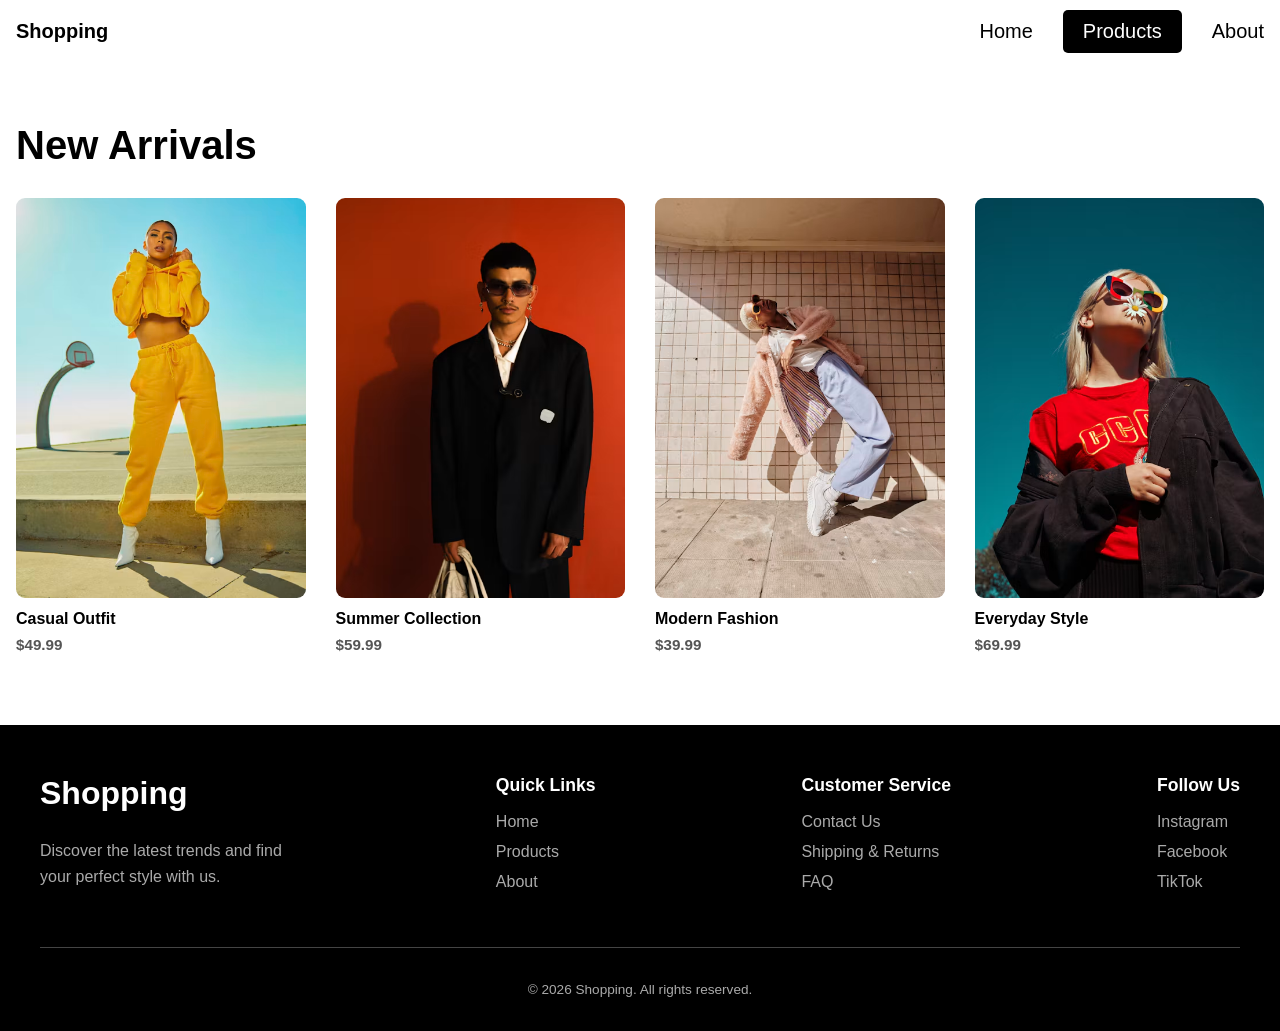
<file: products.html>
<!doctype html>
<html lang="en">
  <head>
    <meta charset="UTF-8" />
    <meta name="viewport" content="width=device-width, initial-scale=1.0" />
    <link rel="stylesheet" href="./style.css" />
    <title>Products</title>
  </head>
  <body>
    <header class="site-header">
      <div class="container">
        <nav class="main-nav">
          <ul>
            <li class="logo">
                <h1><a href="index.html">Shopping</a></h1>
            </li>
            <li>
              <a href="index.html">Home</a>
            </li>
            <li>
              <a href="products.html" class="active">Products</a>
            </li>
            <li>
              <a href="about.html">About</a>
            </li>
          </ul>
        </nav>
      </div>
    </header>
    <main>
      <section class="new-arrivals container">

        <h1>New Arrivals</h1>

        <div class="product-grid">

            <div class="product-card">
                <div class="product-image">
                    <img src="./images/new-arrival-1.avif" alt="New arrival 1">
                </div>
                <div class="product-info">
                    <h3>Casual Outfit</h3>
                    <p>$49.99</p>
                </div>
            </div>

            <div class="product-card">
                <div class="product-image">
                    <img src="./images/new-arrival-2.avif" alt="New arrival 2">
                </div>
                <div class="product-info">
                    <h3>Summer Collection</h3>
                    <p>$59.99</p>
                </div>
            </div>

            <div class="product-card">
                <div class="product-image">
                    <img src="./images/new-arrival-3.avif" alt="New arrival 3">
                </div>
                <div class="product-info">
                    <h3>Modern Fashion</h3>
                    <p>$39.99</p>
                </div>
            </div>

            <div class="product-card">
                <div class="product-image">
                    <img src="./images/new-arrival-4.avif" alt="New arrival 4">
                </div>
                <div class="product-info">
                    <h3>Everyday Style</h3>
                    <p>$69.99</p>
                </div>
            </div>

        </div>
    </section>
    </main>
    <footer class="site-footer">
        <div class="footer-container">
            <div class="footer-brand">
                <h2>Shopping</h2>
                <p>Discover the latest trends and find your perfect style with us.</p>
            </div>

            <div class="footer-links">
                <h3>Quick Links</h3>
                <ul>
                    <li><a href="index.html">Home</a></li>
                    <li><a href="products.html">Products</a></li>
                    <li><a href="about.html">About</a></li>
                </ul>
            </div>

            <div class="footer-links">
                <h3>Customer Service</h3>
                <ul>
                    <li><a href="#">Contact Us</a></li>
                    <li><a href="#">Shipping & Returns</a></li>
                    <li><a href="#">FAQ</a></li>
                </ul>
            </div>

            <div class="footer-links">
                <h3>Follow Us</h3>
                <ul>
                    <li><a href="#">Instagram</a></li>
                    <li><a href="#">Facebook</a></li>
                    <li><a href="#">TikTok</a></li>
                </ul>
            </div>
        </div>

        <div class="footer-bottom">
            <p>&copy; 2026 Shopping. All rights reserved.</p>
        </div>
    </footer>
  </body>
</html>
</file>
<file: style.css>
body {
  font-family: "Roboto", Helvetica, sans-serif;
  background-color: white;
  margin: 0;
  padding: 0;
}

h1,
h2,
h3,
h4,
h5,
h6 {
  font-family: "Stick No Bills", "Roboto", Helvetica, sans-serif;
}

.container {
  max-width: 1980px;
  margin: 0 auto;
  padding: 0 1rem;
}

img {
  width: 100%;
}

.main-nav {
    display: flex;
    align-items: center;
    justify-content: space-between;
}

.main-nav ul {
    display: flex;
    align-items: center;
    gap: 30px;
    list-style: none;
    margin: 0;
    padding: 0;
    width: 100%;
}

.main-nav ul li {
    margin: 0;
    padding: 0;
}

.main-nav ul li:first-child {
    margin-right: auto;
}

.main-nav ul li a {
    display: block;
    color: inherit;
    text-decoration: none;
    font-size: 1.25rem;
}

.main-nav ul li a.active {
    background-color: black;
    color: white;
    padding: 10px 20px;
    border-radius: 5px;
}

.hero {
    position: relative;
    width: 100%;
    height: 800px;
    overflow: hidden;
    border-radius: 20px;
}

.hero img {
    width: 100%;
    height: 100%;
    object-fit: cover;
    display: block;
}

.hero-content {
    position: absolute;
    top: 50%;
    left: 8%;
    transform: translateY(-50%);
    color: #E6C744;
}

.hero-content p {
    font-weight: 1000;
}

.hero-content h1 {
    font-size: 4rem;
    font-weight: 900;
    line-height: 1.1;
}

.hero-content p {
    font-size: 1.2rem;
}

.shop-btn {
    display: inline-block;
    background-color: black;
    color: white;
    text-decoration: none;
    padding: 15px 30px;
    border-radius: 5px;
    font-size: 1rem;
    font-weight: bold;
}

.shop-btn:hover {
    background-color: #444;
}



/* NEW ARRIVALS */

.new-arrivals {
    margin-top: 60px;
    margin-bottom: 60px;
}

.new-arrivals h1 {
    font-size: 2.5rem;
    margin-bottom: 30px;
}

.product-grid {
    display: grid;
    grid-template-columns: repeat(4, minmax(0, 1fr));
    gap: 30px;
}

.product-card {
    width: 100%;
    overflow: hidden;
}

.product-image {
    width: 100%;
    height: 400px;
    overflow: hidden;
    border-radius: 9px;
}

.product-image img {
    width: 100%;
    height: 100%;
    object-fit: cover;
    display: block;
    transition: transform 0.4s ease;
}

.product-card:hover .product-image img {
    transform: scale(1.05);
}

.product-info {
    padding: 12px 0;
}

.product-info h3 {
    font-family: "Roboto", Helvetica, sans-serif;
    font-size: 1rem;
    margin: 0 0 8px;
}

.product-info p {
    font-size: 0.95rem;
    font-weight: bold;
    margin: 0;
    color: #555;
}

/* TABLET */

@media (max-width: 900px) {
    .product-grid {
        grid-template-columns: repeat(2, 1fr);
    }
}

/* MOBILE */

@media (max-width: 480px) {
    .product-grid {
        grid-template-columns: 1fr;
    }

    .product-image {
        height: 400px;
    }
}


.site-footer {
    background-color: black;
    color: white;
    padding: 50px 40px 20px;
    margin-top: 60px;
}

.footer-container {
    max-width: 1980px;
    margin: 0 auto;
    display: flex;
    justify-content: space-between;
    gap: 40px;
    flex-wrap: wrap;
}

.footer-brand {
    max-width: 250px;
}

.footer-brand h2 {
    font-size: 2rem;
    margin-top: 0;
}

.footer-brand p {
    color: #aaa;
    line-height: 1.6;
}

.footer-links h3 {
    font-size: 1.1rem;
    margin-top: 0;
}

.footer-links ul {
    list-style: none;
    padding: 0;
}

.footer-links ul li {
    margin-bottom: 12px;
}

.footer-links ul li a {
    color: #aaa;
    text-decoration: none;
    transition: color 0.3s;
}

.footer-links ul li a:hover {
    color: white;
}

.footer-bottom {
    border-top: 1px solid #444;
    text-align: center;
    margin-top: 40px;
    padding-top: 20px;
    color: #aaa;
    font-size: 0.85rem;
}
</file>
